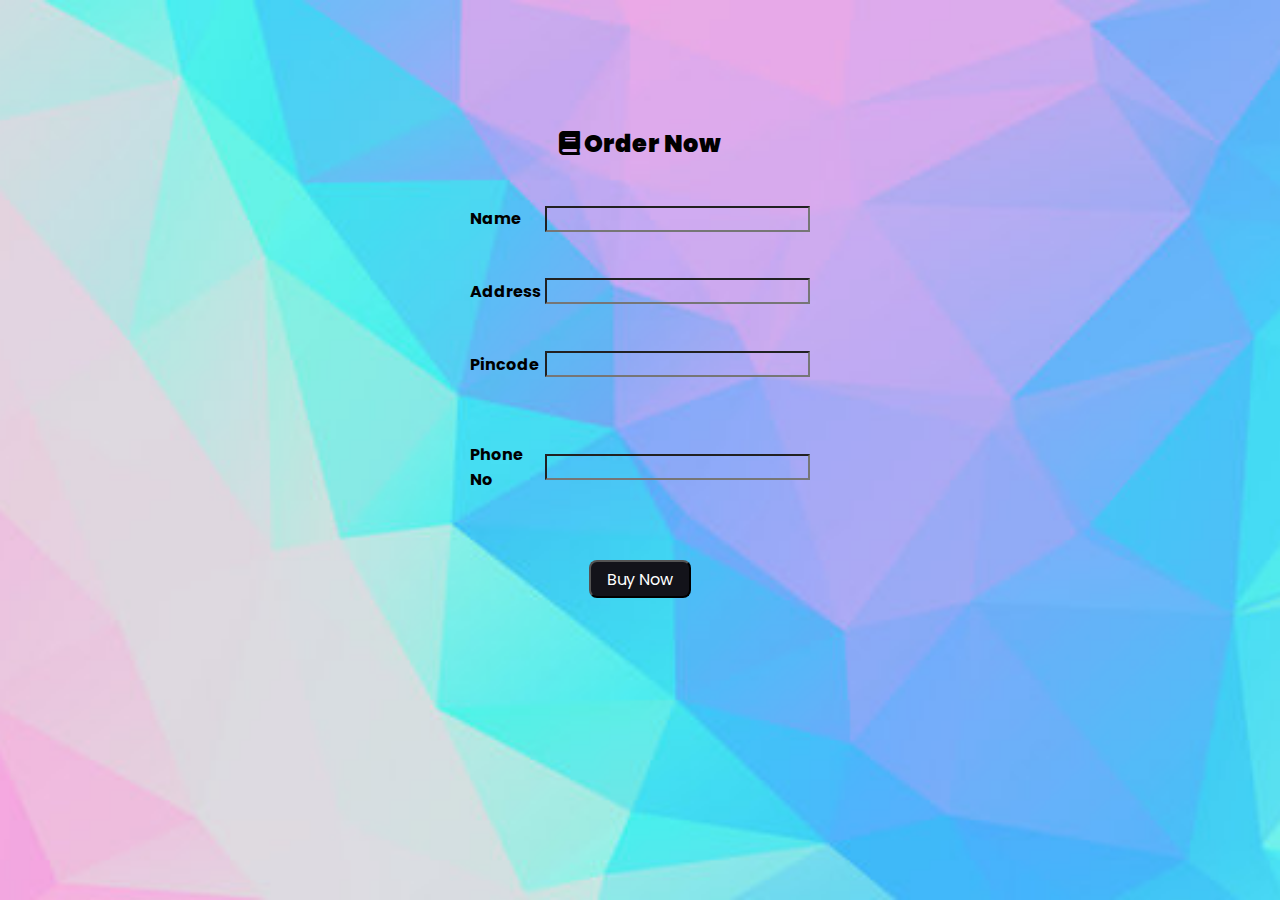
<file: buy.html>
<html>
    <head>        
    <link rel="stylesheet" href="https://cdnjs.cloudflare.com/ajax/libs/font-awesome/5.15.4/css/all.min.css">
        <title>bookstore Harshini</title>
        <script>
	    
            function validate() {
                var name = document.forms.RegForm.Name.value;
                var ad = document.forms.RegForm.address.value;
                var pin = document.forms.RegForm.pincode.value;
                var phone = document.forms.RegForm.phone.value;
                var validName = /\d+$/g;							
                 if(validName.test(name)){
                    window.alert("Name should be alphabet");
                    name.focus();
                    return false;
                }
                else if (name == "") {
                    window.alert("name should not be empty.");
                    name.focus();
                    return false;
                }
                else if (ad == "") {
                    window.alert("address should not be empty.");
                    ad.focus();
                    return false;
                } 
                else if (pin == "") {
                    window.alert("pincode should not be empty.");
                    pin.focus();
                    return false;
                }
                else if (phone == "") {
                    window.alert("phone should not be empty.");
                    phone.focus();
                    return false;
                }
                else{
                alert("Thank you! your book is ordered successfully");
                var wp="index.html";
	            window.open(wp);
                }
            }
        </script>
    </head>
    <style>
        @import url('https://fonts.googleapis.com/css2?family=Poppins:wght@100;200;300;400;500;600&display=swap');
        *{
            font-family: 'Poppins', sans-serif;
        }
        .btn{   
            padding:.3rem 1rem;
            font-size: 1rem;
            color:white;
            background-color: #13131a;  
            border-radius: .5rem;
        }
        .btn:hover{
            background:#c459bb;
            border:none;
        }
        i:hover{
            color:#d47acd;
        }
        body{
            background-image: url(../image/Q.jpg) no-repeat;
            background-size: cover;
            background-position: center;
        }
    </style>
    <body align="center" background="image\HAI.jpg">
        <h2 style="margin-top:10%"><b><i class="fas fa-book"></i>  Order Now</b></h2>
        <form name="RegForm" onsubmit="return validate();" method="post" action=""><center>
            <table border="0" width="25%" height="40%">
                <tr>
                    <th align="left">Name </th>
                    <td><input type="text" name="Name" style="background-color: transparent;" required/></td>
                </tr>
                <tr>
                    <th align="left" >Address</th>
                    <td><input type="text" name="address" style="background-color: transparent;" required/></td>
                </tr>
                <tr>
                    <th align="left">Pincode</th>
                    <td><input type="text" name="pincode" style="background-color: transparent;" required/></td>
                </tr>
                <tr>
                    <th align="left" >Phone No </th>
                    <td><input type="text" name="phone" style="background-color: transparent;" required/></td>
                </tr>
            </table>    <br>
            <a href="index.html"><input type="submit" value="Buy Now" name="submit" class="btn" /></a>
        </form>
    </body> 
</html>
</file>
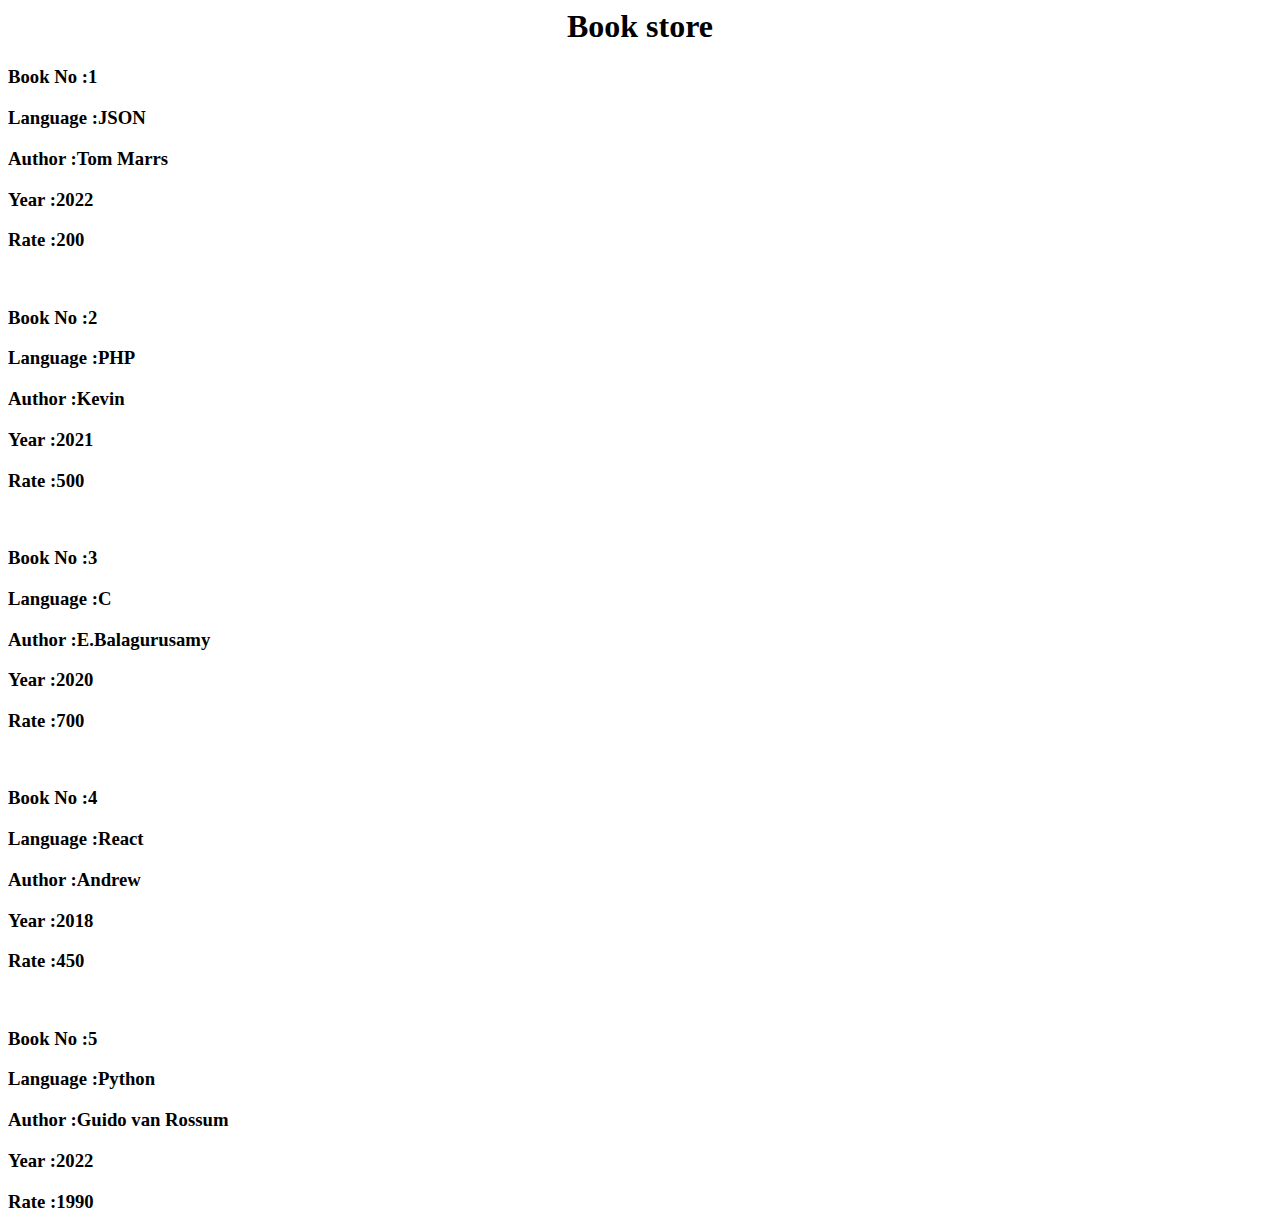
<file: json.html>
<html>
    <head>
        <title>BOOK STORE -HARSHINI</title> 
    </head>
    <script>
        var obj1={"No":1,"language":"JSON","Author":"Tom Marrs","Year":2022,"Rate":200};
        document.write("<h1><center>Book store</center></h1>");
        document.write("<h3>Book No :"+obj1.No+"</h3>");
        document.write("<h3>Language :"+obj1.language+"</h3>");
        document.write("<h3>Author :"+obj1.Author+"</h3>");
        document.write("<h3>Year :"+obj1.Year+"</h3>");
        document.write("<h3>Rate :"+obj1.Rate+"</h3>");
        
        var obj2={"No":2,"language":"PHP","Author":"Kevin","Year":2021,"Rate":500};
        document.write("<br><h3>Book No :"+obj2.No+"</h3>");
        document.write("<h3>Language :"+obj2.language+"</h3>");
        document.write("<h3>Author :"+obj2.Author+"</h3>");
        document.write("<h3>Year :"+obj2.Year+"</h3>");
        document.write("<h3>Rate :"+obj2.Rate+"</h3>");
        

        var obj3={"No":3,"language":"C","Author":"E.Balagurusamy","Year":2020,"Rate":700};
        document.write("<br><h3>Book No :"+obj3.No+"</h3>");
        document.write("<h3>Language :"+obj3.language+"</h3>");
        document.write("<h3>Author :"+obj3.Author+"</h3>");
        document.write("<h3>Year :"+obj3.Year+"</h3>");
        document.write("<h3>Rate :"+obj3.Rate+"</h3>");

        var obj4={"No":4,"language":"React","Author":"Andrew","Year":2018,"Rate":450};
        document.write("<br><h3>Book No :"+obj4.No+"</h3>");
        document.write("<h3>Language :"+obj4.language+"</h3>");
        document.write("<h3>Author :"+obj4.Author+"</h3>");
        document.write("<h3>Year :"+obj4.Year+"</h3>");
        document.write("<h3>Rate :"+obj4.Rate+"</h3>");

        var obj5={"No":5,"language":"Python","Author":"Guido van Rossum","Year":2022,"Rate":"1990"};
        document.write("<br><h3>Book No :"+obj5.No+"</h3>");
        document.write("<h3>Language :"+obj5.language+"</h3>");
        document.write("<h3>Author :"+obj5.Author+"</h3>");
        document.write("<h3>Year :"+obj5.Year+"</h3>");
        document.write("<h3>Rate :"+obj5.Rate+"</h3>");   

         var obj3={"No":6,"language":"C++","Author":"E.Balagurusamy","Year":2020,"Rate":700};
        document.write("<br><h3>Book No :"+obj6.No+"</h3>");
        document.write("<h3>Language :"+obj6.language+"</h3>");
        document.write("<h3>Author :"+obj6.Author+"</h3>");
        document.write("<h3>Year :"+obj6.Year+"</h3>");
        document.write("<h3>Rate :"+obj6.Rate+"</h3>");

    //document.write("<h3>Both"+obj1.language+"and"+obj2.language+" are written by "+obj6.author);    
    </script>
</html>
</file>
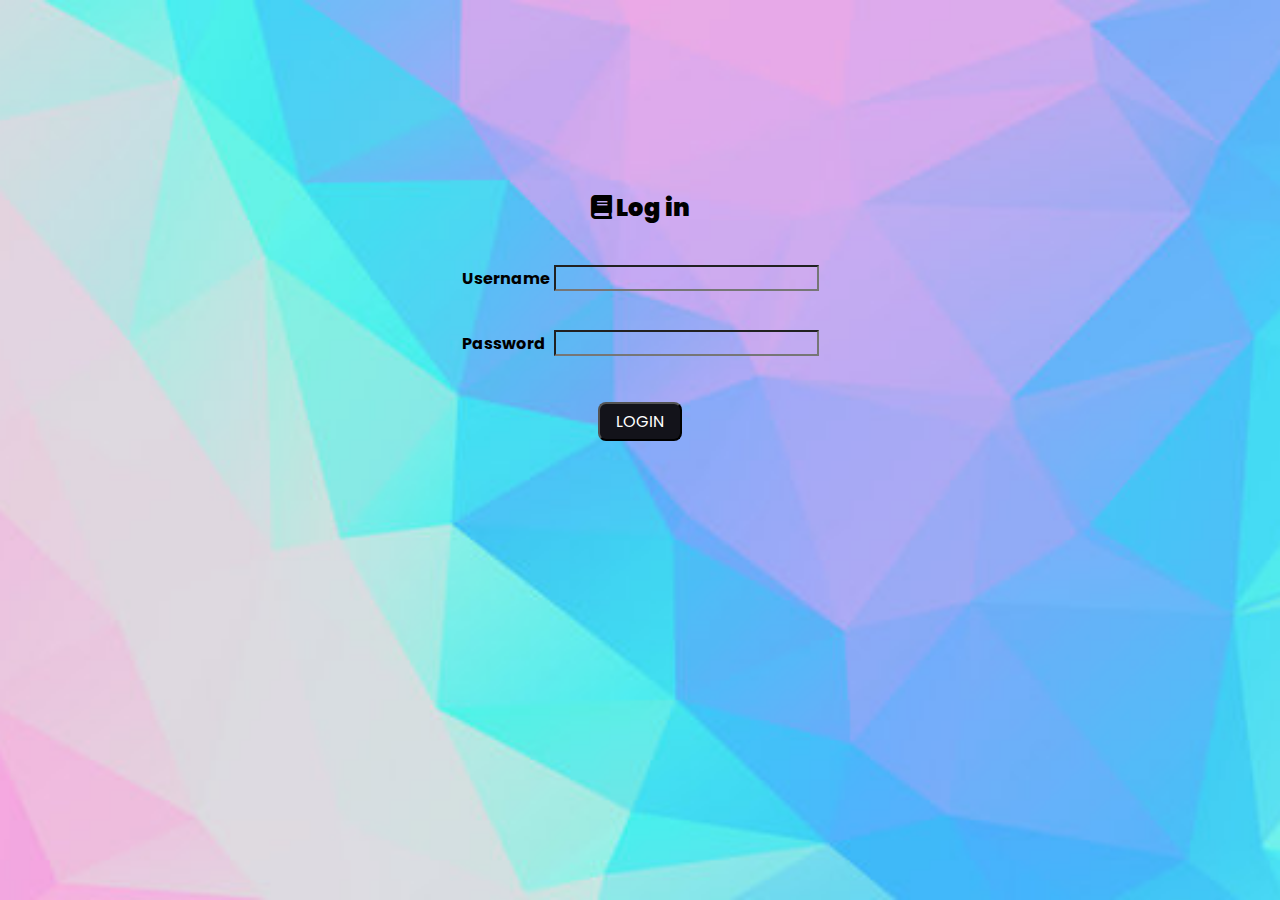
<file: login.html>
<html>
    <head>        
    <link rel="stylesheet" href="https://cdnjs.cloudflare.com/ajax/libs/font-awesome/5.15.4/css/all.min.css">
        <title>bookstore Harshini</title>
        <script>
	    
            function validate() {
                var name = document.forms.RegForm.Name.value;
            	var pw = document.forms.RegForm.Password.value;
                var validName = /\d+$/g;							
                 if(validName.test(name)){
                    window.alert("Name should be alphabet");
                    name.focus();
                    return false;
                }
                else{
                alert("Login Successfully! Welcome to the book world!");
                var wp="index.html";
	            window.open(wp)
                }
            }
        </script>
    </head>
    <style>
        @import url('https://fonts.googleapis.com/css2?family=Poppins:wght@100;200;300;400;500;600&display=swap');
        *{
            font-family: 'Poppins', sans-serif;
        }
        .btn{   
            padding:.3rem 1rem;
            font-size: 1rem;
            color:white;
            background-color: #13131a;  
            border-radius: .5rem;
        }
        .btn:hover{
            background:#c459bb;
            border:none;
        }
        i:hover{
            color:#d47acd;
        }
        body{
            background-image: url(../image/Q.jpg) no-repeat;
            background-size: cover;
            background-position: center;
        }
    </style>
    <body align="center" background="image\HAI.jpg">
        <h2 style="margin-top:15%"><b><i class="fas fa-book"></i> Log in</b></h2>
        <form name="RegForm" onsubmit="return validate();" method="post" action="">
            <table border="0" height="15%" align="center" width="20%">
                <tr>
                    <th align="left"><label>Username  </label></th>
                    <td><input type="text" name="Name" style="background-color: transparent;" required/></td>
                </tr>
                <tr>
                    <th align="left"><label>Password  </label></th>
                    <td><input type="password" name="Password" style="background-color: transparent;"  required/></td>
                </tr>
            </table>    <br>
            <input type="submit" value="LOGIN" name="submit" class="btn" />
        </form>
    </body> 
</html>
</file>
